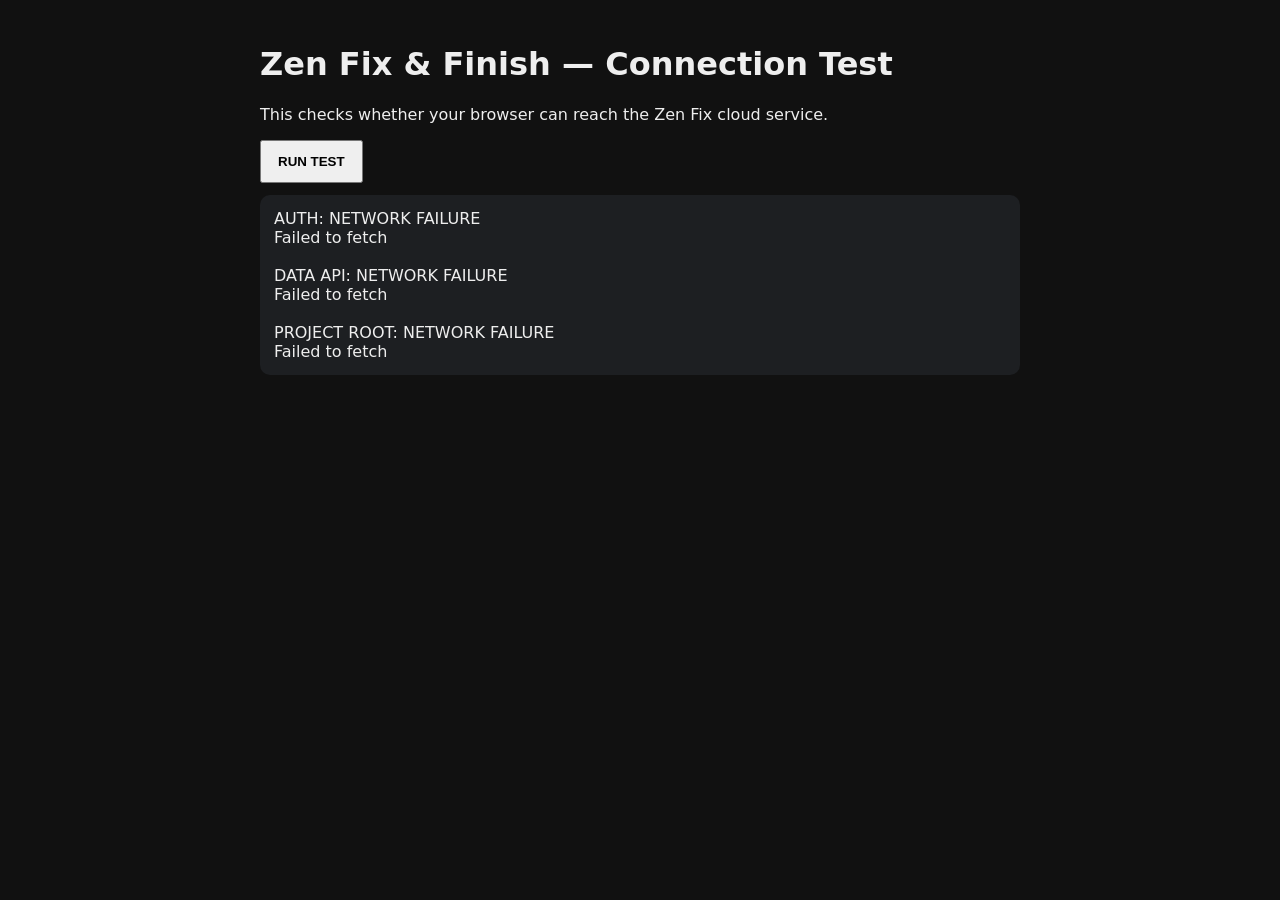
<file: zenfixandfinish/diagnostic.html>
<!doctype html>
<html><head><meta charset="utf-8"><meta name="viewport" content="width=device-width,initial-scale=1">
<title>Zen Fix Connection Test</title>
<style>body{font-family:system-ui;background:#111;color:#eee;padding:24px;max-width:760px;margin:auto}button{padding:12px 16px;font-weight:700}.ok{color:#70d88b}.bad{color:#ff8f8f}.box{background:#1d1f22;padding:14px;border-radius:10px;margin:12px 0;white-space:pre-wrap;word-break:break-word}</style></head>
<body><h1>Zen Fix & Finish — Connection Test</h1><p>This checks whether your browser can reach the Zen Fix cloud service.</p>
<button onclick="run()">RUN TEST</button><div id="out" class="box">Waiting…</div>
<script>
const base='https://acygyxxzutrbgbxuglns.supabase.co';
const key='sb_publishable_TML8YqclwYaZg-im2UTL-g_ts7tSwS0';
async function probe(name,url,opts={}){
  const t=Date.now();
  try{
    const r=await fetch(url,{cache:'no-store',...opts});
    const txt=await r.text();
    return name+': HTTP '+r.status+' in '+(Date.now()-t)+'ms\n'+txt.slice(0,500);
  }catch(e){
    return name+': NETWORK FAILURE\n'+(e&&e.message?e.message:String(e));
  }
}
async function run(){
  const o=document.getElementById('out');o.textContent='Testing…';
  const a=await probe('AUTH',base+'/auth/v1/health',{headers:{apikey:key}});
  const b=await probe('DATA API',base+'/rest/v1/transactions?select=id&limit=1',{headers:{apikey:key,Authorization:'Bearer '+key}});
  const c=await probe('PROJECT ROOT',base+'/',{headers:{apikey:key}});
  o.textContent=[a,b,c].join('\n\n');
}
run();
</script></body></html>
</file>
